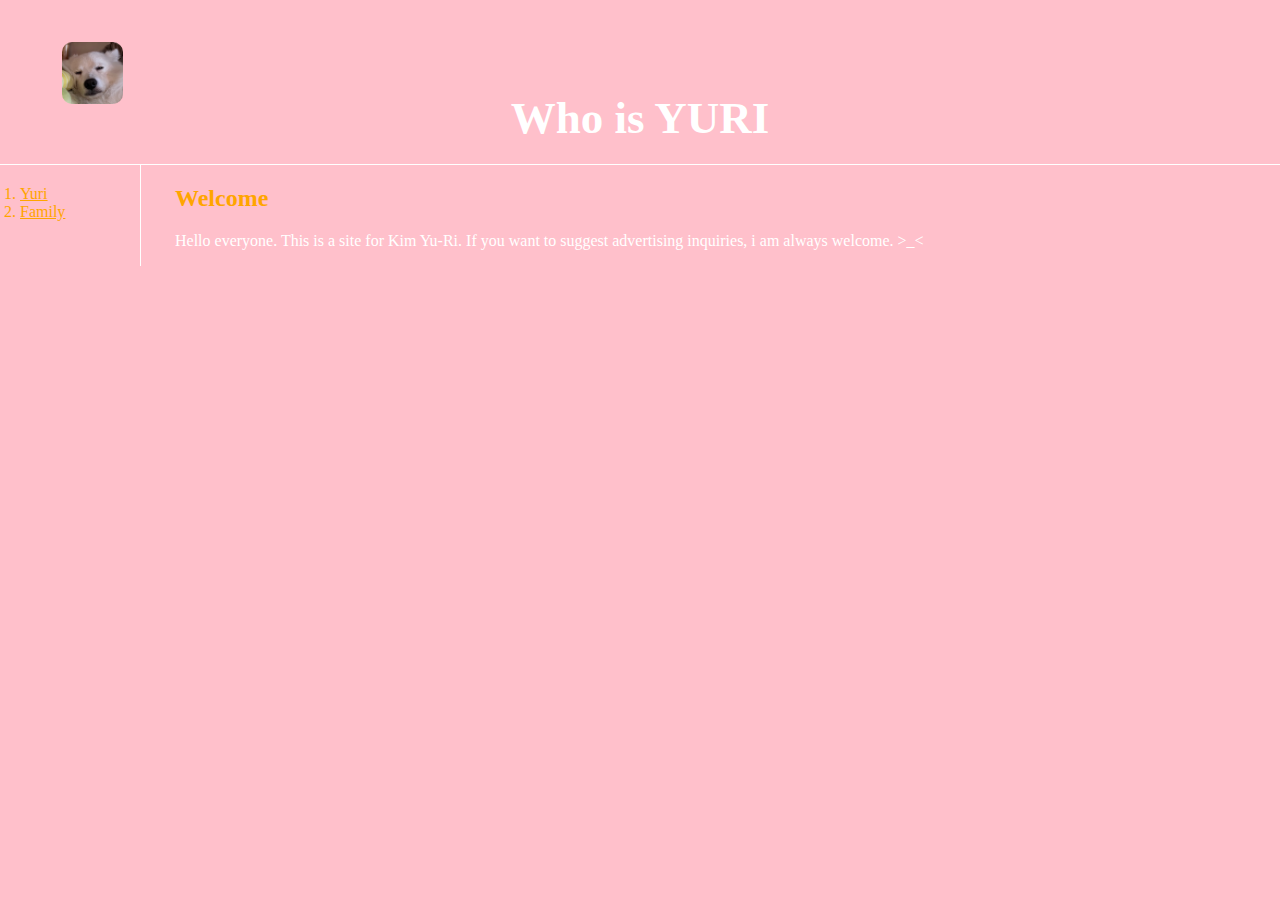
<file: index.html>
<!DOCTYPE HTML>
<html>
  <head>
    <title>Yuri</title>
    <meta charset="utf-8">
    <link rel="stylesheet" href="style.css">
  </head>
  <body>
    <h3><a href="index.html"><img src="moong.jpg" width="5%" style="border-radius:10px; margin-left: 3%; margin-bottom: -5%"></a></h3>
    <h1 style="color:white">Who is YURI</h1>
    <div id="grid">
      <ol>
        <li><a href="1.html">Yuri</a></li>
        <li><a href="2.html">Family</a></li>
      </ol>
      <div id="article">
      <h2>Welcome</h2>
      <p>Hello everyone. This is a site for Kim Yu-Ri. If you want to suggest advertising inquiries, i am always welcome. >_<</p>
      </div>
    </div>
  </body>
</html>
</file>
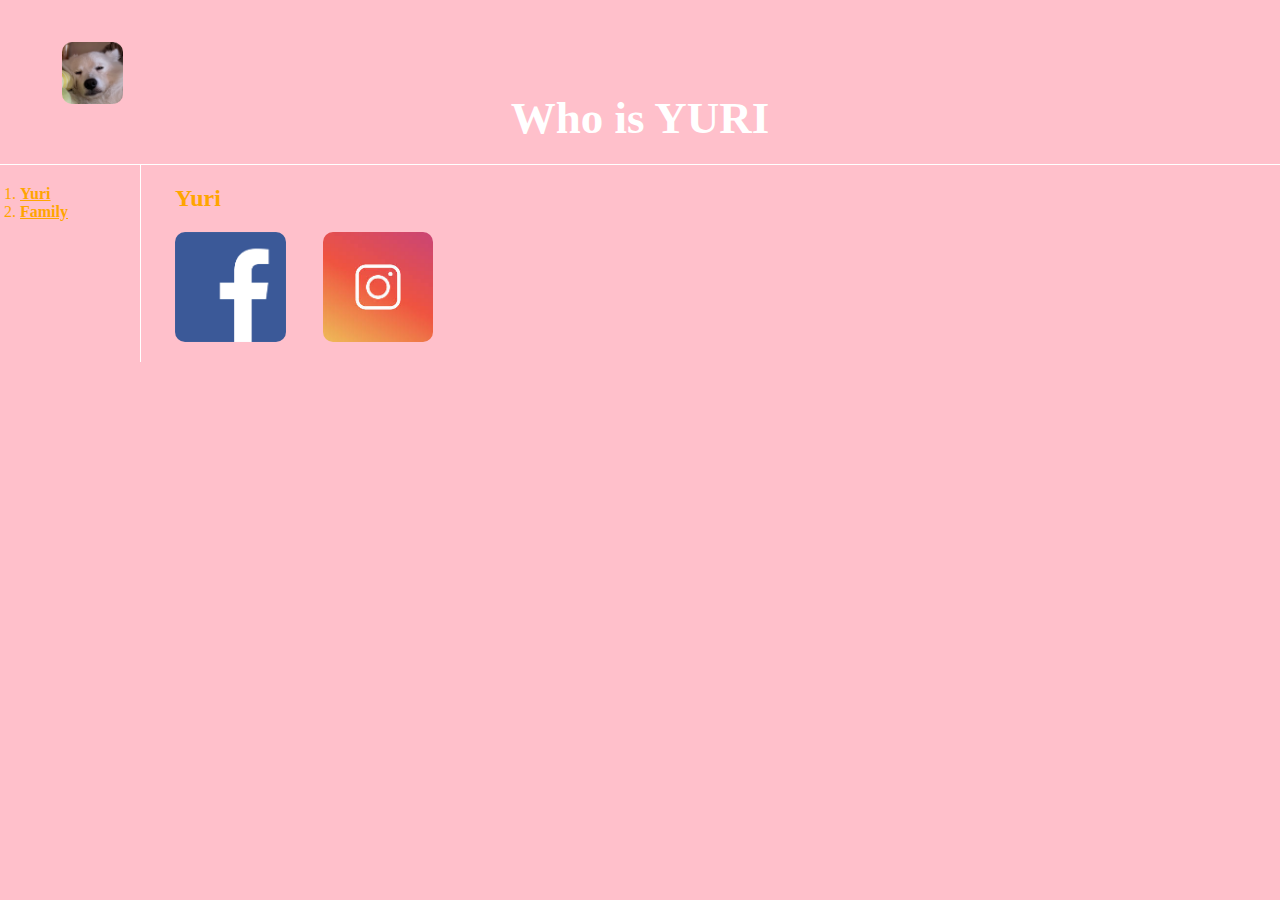
<file: 1.html>
<!DOCTYPE HTML>
<html>
  <head>
    <title>Yuri-HTML</title>
    <meta charset="utf-8">
    <link rel="stylesheet" href="style.css">
  </head>
  <body>
    <h3><a href="index.html"><img src="moong.jpg" width="5%" style="border-radius:10px; margin-left: 3%; margin-bottom: -5%"></a></h3>
    <h1 style="color:white">Who is YURI</h1>
    <div id="grid">
      <ol>
        <li><a href="1.html"><strong>Yuri</strong></a></li>
        <li><a href="2.html"><strong>Family</strong></a></li>
      </ol>
      <div id="article">
        <h2>Yuri</h2>
        <p><a href="https://www.facebook.com/profile.php?id=100007822388109"><img src="facebook.png" width="10%" style="border-radius:10px"></a>   <a href="https://www.instagram.com/yul._e/?hl=ko"><img src="instagram.jpg" width="10%" style="border-radius:10px; margin-left: 3%"></a></p>
      </div>
    </div>
  </body>
</html>
</file>
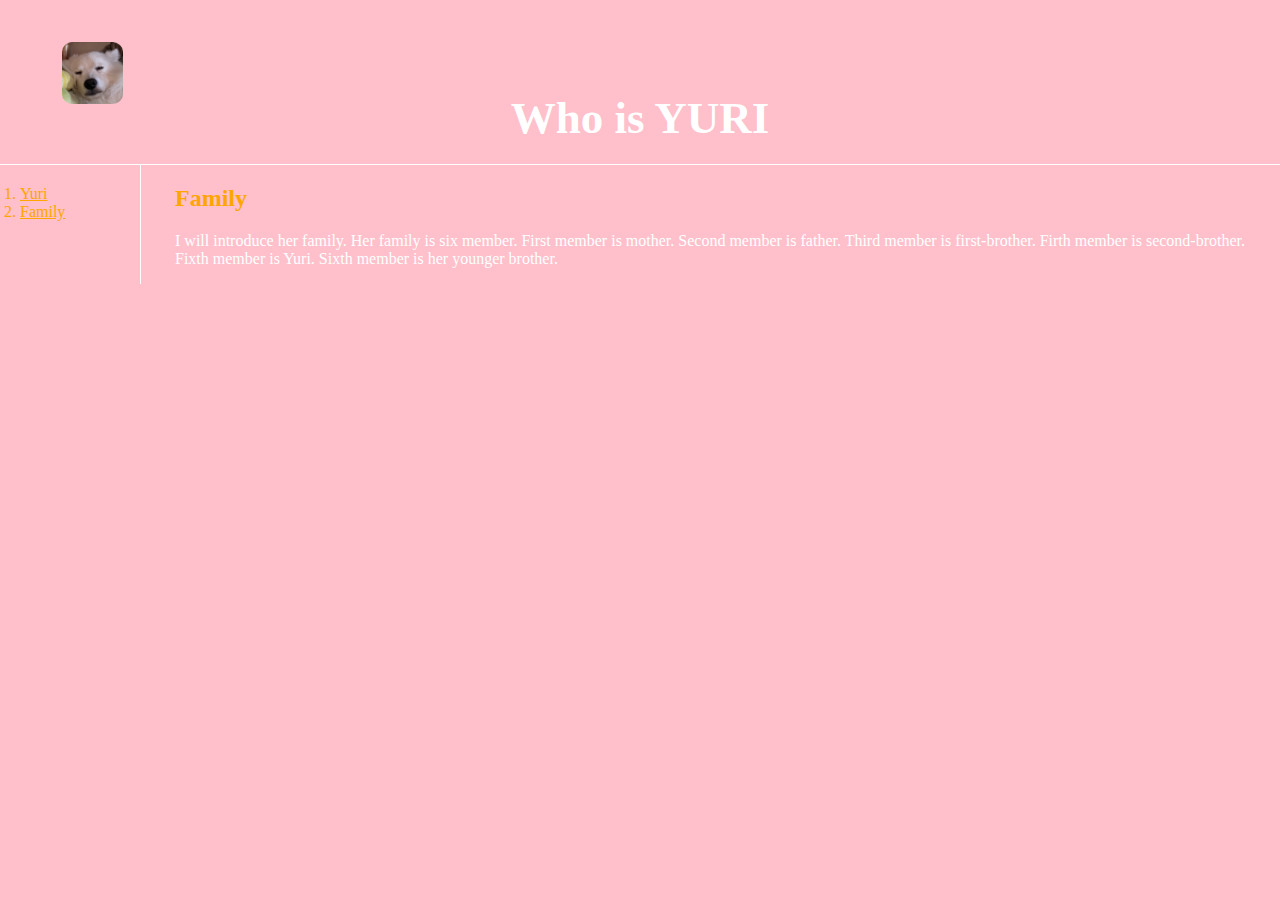
<file: 2.html>
<!DOCTYPE HTML>
<html>
  <head>
    <title>Yuri-CSS</title>
    <meta charset="utf-8">
    <link rel="stylesheet" href="style.css">
  </head>
  <body>
    <h3><a href="index.html"><img src="moong.jpg" width="5%" style="border-radius:10px; margin-left: 3%; margin-bottom: -5%"></a></h3>
    <h1 style="color:white">Who is YURI</h1>
    <div id="grid">
      <ol>
        <li><a href="1.html">Yuri</a></li>
        <li><a href="2.html">Family</a></li>
      </ol>
      <div id="article">
          <h2>Family</h2>
          <p>I will introduce her family. Her family is six member. First member is mother. Second member is father. Third member is first-brother. Firth member is second-brother. Fixth member is Yuri. Sixth member is her younger brother. </p>
      </div>
    </div>
  </body>
</html>
</file>
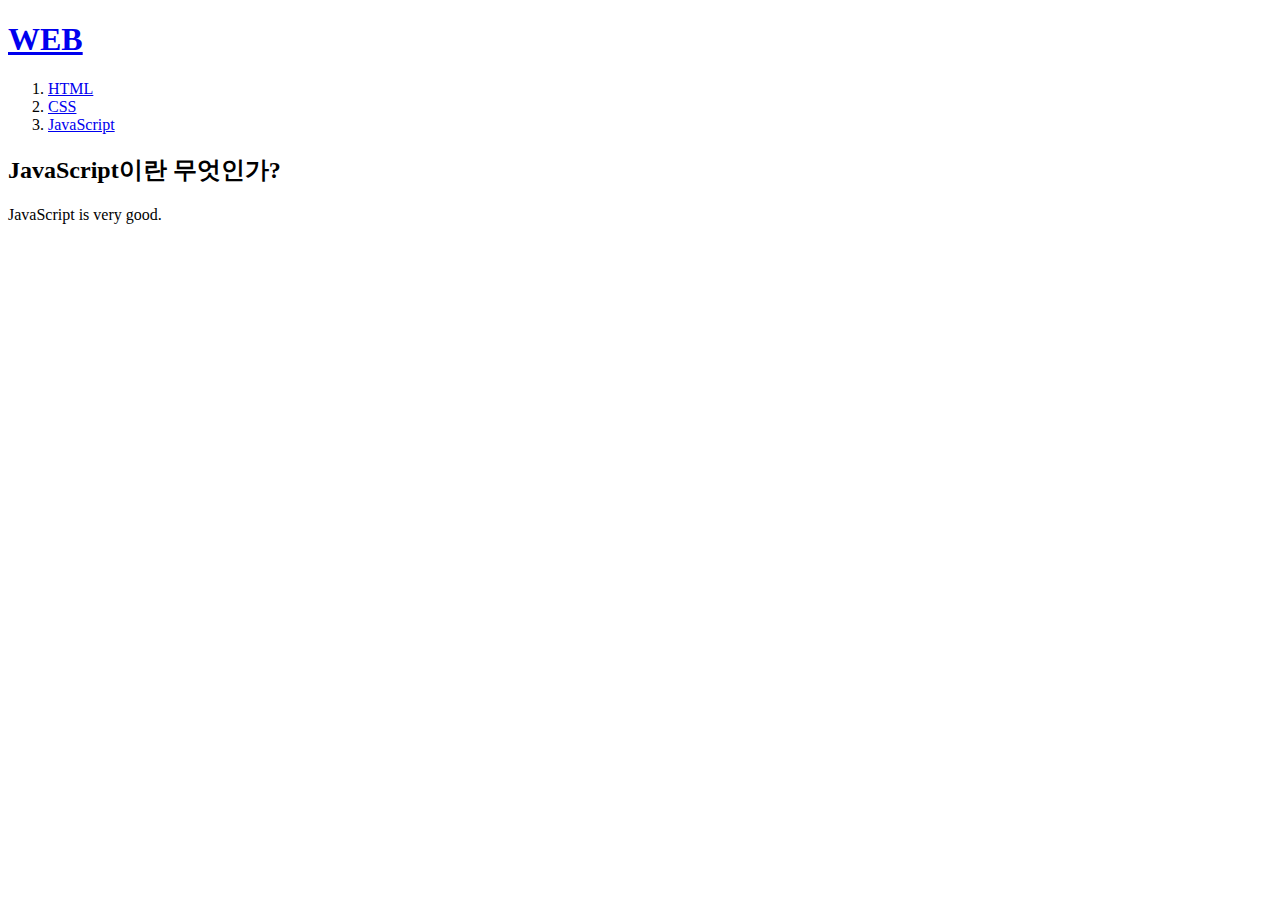
<file: 3.html>
<!DOCTYPE HTML>
<html>
  <head>
    <title>Yuri is my life-JavaScript</title>
    <meta charset="utf-8">
  </head>
  <body>
    <h1><a href="index.html">WEB</a></h1>
    <ol>
      <li><a href="1.html">HTML</a></li>
      <li><a href="2.html">CSS</a></li>
      <li><a href="3.html">JavaScript</a></li>
    </ol>
    <h2>JavaScript이란 무엇인가?</h2>
    <p>JavaScript is very good.</p>
  </body>
</html>
</file>
<file: style.css>
a{
    color: orange;
}
h1{
  font-size: 45px;
  text-align: center;
  border-bottom: 1px solid white;
  margin: 0px;
  padding: 20px;
}
#grid ol {
  border-right: 1px solid white;
  width: 100px;
  margin: 0;
  padding: 20px;
}
body {
  margin: 0px;
  background-color :pink;
}

#grid {
  display: grid;
  grid-template-columns: 150px 1fr;
}
#article {
  padding-left: 25px;
}
@media (max-width: 800px) {
  #grid {
    display: block;
  }
  #grid ol {
    border-right: none;
  }
  h1 {
    border-bottom: none;
  }
}
p{
  color: white;
}
h2 {
  color: orange;
}
ol {
  color: orange;
}
h3{
  padding: 25px;
  margin: 0px;
}
</file>
